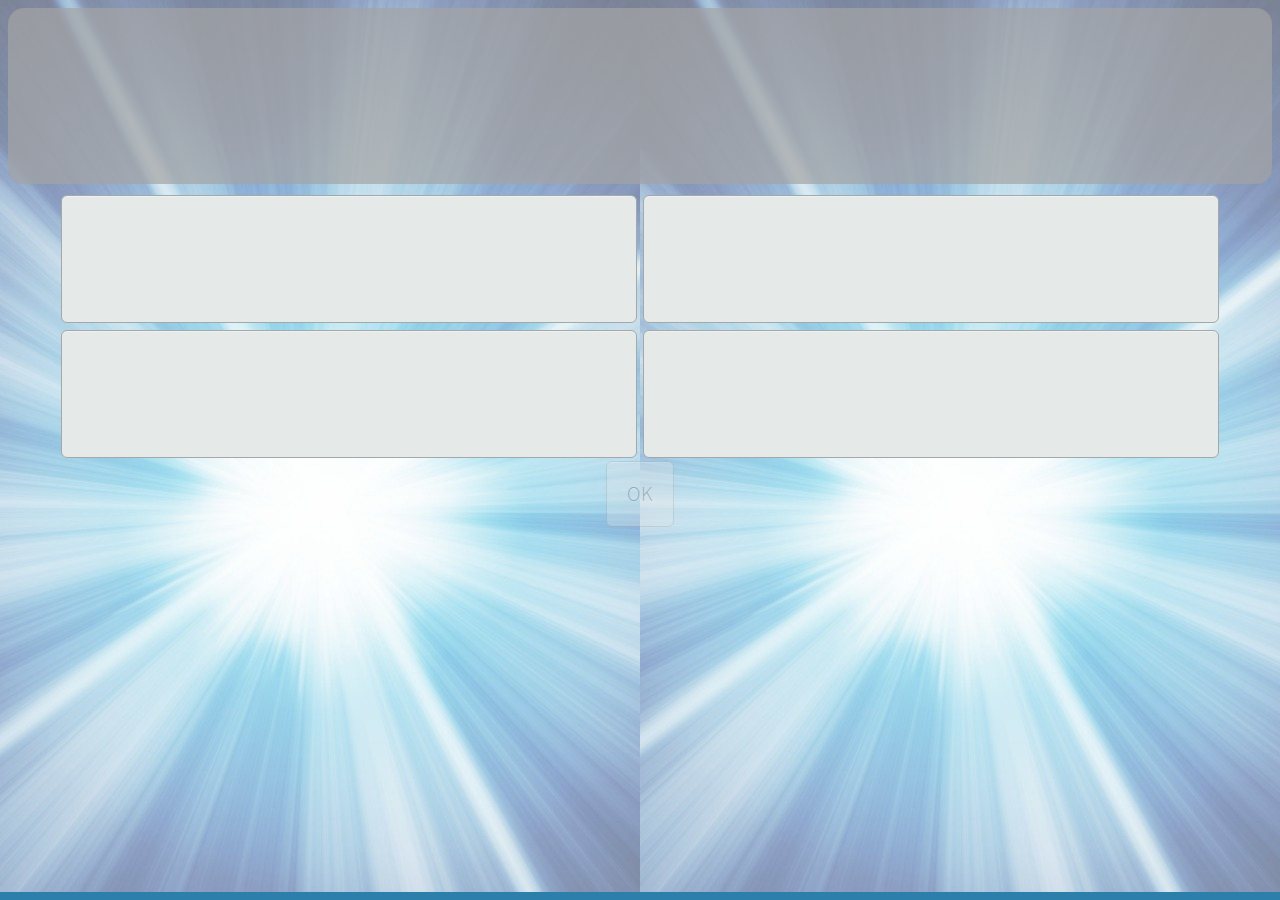
<file: Studiduell_Prototyp/www/html/frage.html>
<!--
	TODO
	THIS IS A HACK!
	TEMPORARILY DISABLED DOCTYPE DUE TO APPGYVER BUG.
	REFER TO AN UPCOMING SOLUTION ON https://github.com/AppGyver/scanner/issues/35 .
	
	IDEALLY, DOCTYPE IS REACTIVATED AS SOON AS A SOLUTION IS AVAILABLE TO PREVENT
	THE BROWSER FROM QUIRKS MODE.
	
<!DOCTYPE html>
-->
<html>
	<head>
	  <meta charset="utf8">
	  <meta name="viewport" content="width=device-width">
	  <title>Studiduell</title>
	  
	  <link rel="stylesheet" href="../vendor/topcoat/css/topcoat-mobile-light.css" />
	  <link rel="stylesheet" href="../css/application.css" />
	  <link rel="stylesheet" href="../css/frage.css" />
	  
	  <script src="../js/jquery-1.11.0.min.js"></script>
	  <script src="../js/jquery.color.js"></script>
	  <!-- cordova.js is served from localhost to ensure the correct version -->
	  <script src="http://localhost/cordova.js"></script>
	  <script src="../components/steroids-js/steroids.js"></script>
	  <script src="../vendor/hammerjs/hammer.min.js"></script>
	  <script src="../vendor/hammerjs/jquery.hammer.min.js"></script>
	  <script src="../js/application.js"></script>
	  
	  <script src="../js/frage.js"></script>

	</head>
	<body>
		<div id="kategorieDiv"></div>
		<div id="frageDiv"> </div>
		
		<div id="antwortTabelle">
			<div class="row">
				<button id="antwort1" class="topcoat-button--large antwortButton" ></button>
				<div id="antwort1Popup" class="popupDiv"></div>
				<button id="antwort2" class="topcoat-button--large antwortButton" ></button>
				<div id="antwort2Popup" class="popupDiv"></div>
			</div>
			<div class="row">
				<button id="antwort3" class="topcoat-button--large antwortButton" ></button>
				<div id="antwort3Popup" class="popupDiv"></div>
				<button id="antwort4" class="topcoat-button--large antwortButton" ></button>
				<div id="antwort4Popup" class="popupDiv"></div>
			</div>
		</div>
		<!-- wurde durch swiperight ersetzt! --> 
		<div class="center">
			<button id="nextButton" class="topcoat-button--large" disabled>OK</button>
		</div>
		
		
		<div id="timelineDiv"></div>
	</body>
</html>
</file>
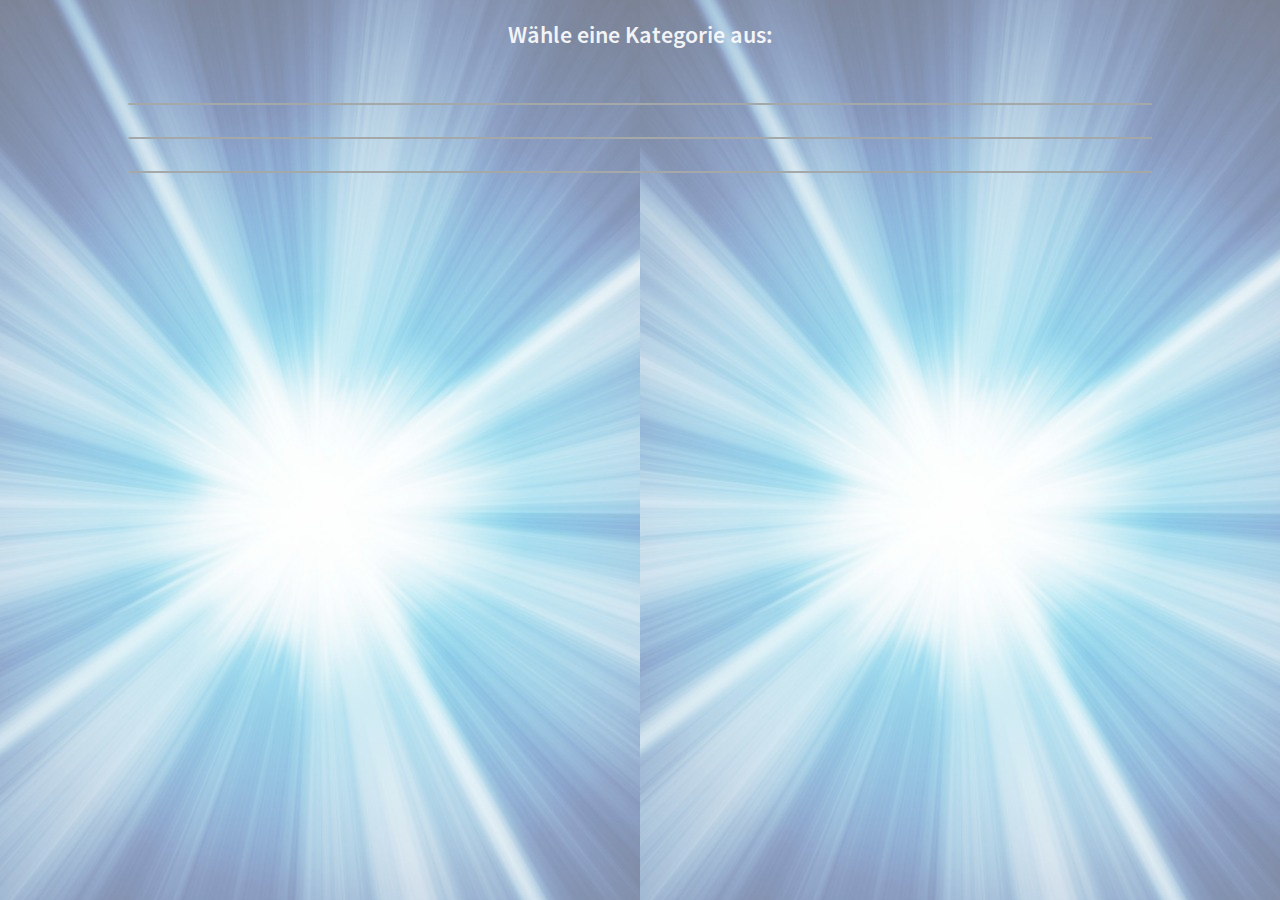
<file: Studiduell_Prototyp/www/html/kategorieAuswaehlen.html>
<!DOCTYPE html>
<html>
	<head>
	  <meta charset="utf8">
	  <meta name="viewport" content="width=device-width">
	  <title>Studiduell</title>
	  
	  <link rel="stylesheet" href="../vendor/topcoat/css/topcoat-mobile-light.css" />
	  <link rel="stylesheet" href="../css/kategorieAuswaehlen.css" />
	  		<link rel="stylesheet" href="../css/application.css" />
	  
	  <script src="../js/jquery-1.11.0.min.js"></script>
	  <!-- cordova.js is served from localhost to ensure the correct version -->
	  <script src="http://localhost/cordova.js"></script>
	  <script src="../components/steroids-js/steroids.js"></script>
	  
	  <script src="../js/kategorieAuswaehlen.js"></script>
	      <script src="../js/application.js"></script>
	</head>
	<body>
		<div id="kategorieText" class="center"><h2>Wähle eine Kategorie aus:</h2></div>
		<div id="kategorienauswahl" class="center">
			<button id="kategorie1" class="topcoat-button button" ontouchend="kategorieAuswaehlen(this);"></button>
			<button id="kategorie2" class="topcoat-button button" ontouchend="kategorieAuswaehlen(this);"></button>
			<button id="kategorie3" class="topcoat-button button" ontouchend="kategorieAuswaehlen(this);"></button>
		</div>
	</body>
	
</html>
</file>
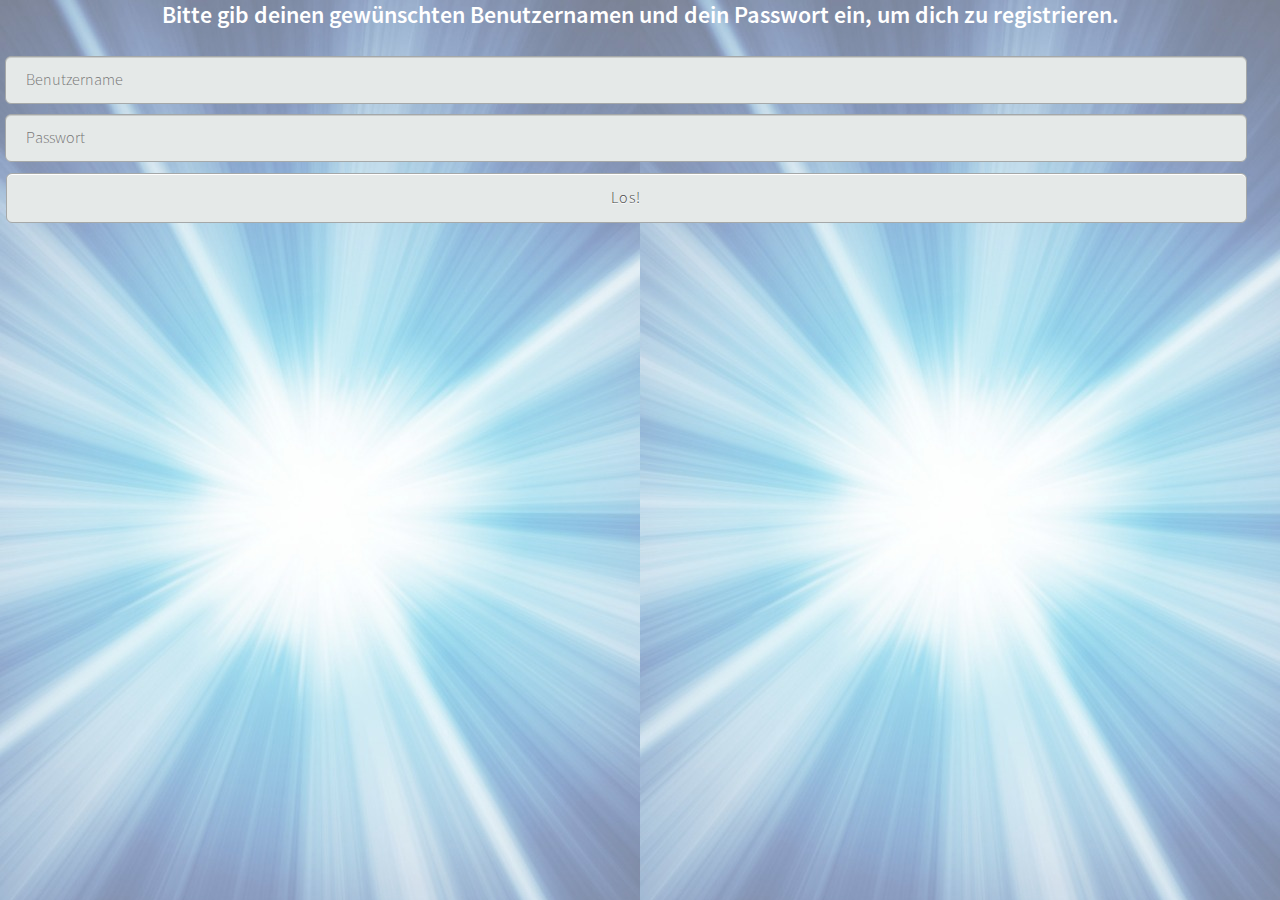
<file: Studiduell_Prototyp/www/html/register.html>
<!--
	TODO
	THIS IS A HACK!
	TEMPORARILY DISABLED DOCTYPE DUE TO APPGYVER BUG.
	REFER TO AN UPCOMING SOLUTION ON https://github.com/AppGyver/scanner/issues/35 .
	
	IDEALLY, DOCTYPE IS REACTIVATED AS SOON AS A SOLUTION IS AVAILABLE TO PREVENT
	THE BROWSER FROM QUIRKS MODE.
	
<!DOCTYPE html>
-->
<html>
	<head>
	  <meta charset="utf8">
	  <meta name="viewport" content="width=device-width">
	  <title>Register</title>
	  
	  <link rel="stylesheet" href="../vendor/topcoat/css/topcoat-mobile-light.css" />
	  <link rel="stylesheet" href="../css/application.css" />
	  <link rel="stylesheet" href="../css/register.css" />
	  
	  <script src="../js/jquery-1.11.0.min.js"></script>
	  <!-- cordova.js is served from localhost to ensure the correct version -->
	  <script src="http://localhost/cordova.js"></script>
	  <script src="../components/steroids-js/steroids.js"></script>
	   <script src="../js/application.js"></script>
	   <script src="../vendor/hammerjs/hammer.min.js"></script>
	   <script src="../vendor/hammerjs/jquery.hammer.min.js"></script>
	   
	  <script src="../js/register.js"></script>
	 
	
	</head>
	<body>
		<div id="Anweisung_div" class="center"><h2>Bitte gib deinen gewünschten Benutzernamen und dein Passwort ein, um dich zu registrieren.</h2> </div>
		<input id= "username_input" type="text" class="topcoat-text-input custom_input" placeholder="Benutzername" value=""> <br>
		<input id= "password_input" type="password" class="topcoat-text-input custom_input" placeholder="Passwort" value=""> <br>
		
		<button id="RegisterButton" class="topcoat-button center full" >Los!</button> <br>
		
	</body>
</html>
</file>
<file: Studiduell_Prototyp/www/vendor/topcoat/css/topcoat-mobile-light.css>
@font-face {
  font-family: "Source Sans";
  src: url("../font/SourceSansPro-Regular.otf");
}
@font-face {
  font-family: "Source Sans";
  src: url("../font/SourceSansPro-Light.otf");
  font-weight: 200;
}
@font-face {
  font-family: "Source Sans";
  src: url("../font/SourceSansPro-Semibold.otf");
  font-weight: 600;
}

body {
  margin: 0;
  padding: 0;
  background: #dfe2e2;
  color: #000;
  font: 16px "Source Sans", helvetica, arial, sans-serif;
  font-weight: 200;
  text-rendering: optimizeLegibility;
}

.topcoat-icon--menu-stack {
  background: url("../img/hamburger_dark.svg") no-repeat;
  -webkit-background-size: cover;
  -moz-background-size: cover;
  background-size: cover;
}

.quarter {
  width: 25%;
}
.half {
  width: 50%;
}
.three-quarters {
  width: 75%;
}
.third {
  width: 33.333%;
}
.two-thirds {
  width: 66.666%;
}
.full {
  width: 100%;
}

.left {
  text-align: left;
}
.center {
  text-align: center;
}
.right {
  text-align: right;
}

.reset-ui {
  -webkit-box-sizing: border-box;
  -moz-box-sizing: border-box;
  box-sizing: border-box;
  -webkit-background-clip: padding;
  -moz-background-clip: padding;
  background-clip: padding-box;
  position: relative;
  display: inline-block;
  vertical-align: top;
  padding: 0;
  margin: 0;
  font: inherit;
  color: inherit;
  background: transparent;
  border: none;
  cursor: default;
  -webkit-user-select: none;
  -moz-user-select: none;
  -ms-user-select: none;
  user-select: none;
  -o-text-overflow: ellipsis;
  text-overflow: ellipsis;
  white-space: nowrap;
  overflow: hidden;
}

/*
Copyright 2012 Adobe Systems Inc.;
Licensed under the Apache License, Version 2.0 (the "License");
you may not use this file except in compliance with the License.
You may obtain a copy of the License at

http://www.apache.org/licenses/LICENSE-2.0

Unless required by applicable law or agreed to in writing, software
distributed under the License is distributed on an "AS IS" BASIS,
WITHOUT WARRANTIES OR CONDITIONS OF ANY KIND, either express or implied.
See the License for the specific language governing permissions and
limitations under the License.
*/

/*
 Button
 ------

 :active - Active state

 .is-active - Simulates an active state on mobile devices

 :disabled - Disabled state

 .is-disabled - Simulates a disabled state on mobile devices

    <a class="topcoat-button">Button</a>
    <a class="topcoat-button is-active">Button</a>
    <a class="topcoat-button is-disabled">Button</a>
*/
.topcoat-button,
.topcoat-button--quiet,
.topcoat-button--large,
.topcoat-button--large--quiet,
.topcoat-button--cta,
.topcoat-button--large--cta {
  position: relative;
  display: inline-block;
  vertical-align: top;
  -webkit-box-sizing: border-box;
  -moz-box-sizing: border-box;
  box-sizing: border-box;
  -webkit-background-clip: padding;
  -moz-background-clip: padding;
  background-clip: padding-box;
  padding: 0;
  margin: 0;
  font: inherit;
  color: inherit;
  background: transparent;
  border: none;
  cursor: default;
  -webkit-user-select: none;
  -moz-user-select: none;
  -ms-user-select: none;
  user-select: none;
  -o-text-overflow: ellipsis;
  text-overflow: ellipsis;
  white-space: nowrap;
  overflow: hidden;
  padding: 0 1.25rem;
  font-size: 16px;
  line-height: 3rem;
  letter-spacing: 1px;
  color: #454545;
  text-shadow: 0 1px #fff;
  vertical-align: top;
  background-color: #e5e9e8;
  -webkit-box-shadow: inset 0 1px #fff;
  box-shadow: inset 0 1px #fff;
  border: 1px solid #a5a8a8;
  -webkit-border-radius: 6px;
  border-radius: 6px;
}
.topcoat-button:active,
.topcoat-button.is-active,
.topcoat-button--large:active,
.topcoat-button--large.is-active {
  background-color: #d3d7d7;
  -webkit-box-shadow: inset 0 1px rgba(0,0,0,0.12);
  box-shadow: inset 0 1px rgba(0,0,0,0.12);
}
.topcoat-button:disabled,
.topcoat-button.is-disabled {
  opacity: 0.3;
  cursor: default;
  pointer-events: none;
}
/*
 Quiet Button
 ------------

 :active - Quiet button active state

 .is-active - Simulates active state for a quiet button on touch interfaces

 :disabled - Disabled state

 .is-disabled - Simulates disabled state

    <a class="topcoat-button--quiet">Button</a>
    <a class="topcoat-button--quiet is-active">Button</a>
    <a class="topcoat-button--quiet is-disabled">Button</a>
*/
.topcoat-button--quiet {
  background: transparent;
  border: 1px solid transparent;
  -webkit-box-shadow: none;
  box-shadow: none;
}
.topcoat-button--quiet:active,
.topcoat-button--quiet.is-active,
.topcoat-button--large--quiet:active,
.topcoat-button--large--quiet.is-active {
  color: #454545;
  text-shadow: 0 1px #fff;
  background-color: #d3d7d7;
  border: 1px solid #a5a8a8;
  -webkit-box-shadow: inset 0 1px rgba(0,0,0,0.12);
  box-shadow: inset 0 1px rgba(0,0,0,0.12);
}
.topcoat-button--quiet:disabled,
.topcoat-button--quiet.is-disabled {
  opacity: 0.3;
  cursor: default;
  pointer-events: none;
}
/*
 Large Button
 ------------

 :active - Active state

 .is-active - Simulates active state touch interfaces

 :disabled - Disabled state

 .is-disabled - Simulates disabled state

    <a class="topcoat-button--large" >Button</a>
    <a class="topcoat-button--large is-active" >Button</a>
    <a class="topcoat-button--large is-disabled" >Button</a>
*/
.topcoat-button--large,
.topcoat-button--large--quiet {
  font-size: 1.3rem;
  line-height: 4rem;
}
.topcoat-button--large:disabled,
.topcoat-button--large.is-disabled {
  opacity: 0.3;
  cursor: default;
  pointer-events: none;
}
/*
 Large Quiet Button
 ------------------

 :active - Active state

 .is-pressed - Simulates active state on touch interfaces

 :disabled - Disabled state

 .is-disabled - Simulates disabled state


    <a class="topcoat-button--large--quiet" >Button</a>
    <a class="topcoat-button--large--quiet is-active" >Button</a>
    <a class="topcoat-button--large--quiet is-disabled" >Button</a>
*/
.topcoat-button--large--quiet {
  background: transparent;
  border: 1px solid transparent;
  -webkit-box-shadow: none;
  box-shadow: none;
}
.topcoat-button--large--quiet:disabled,
.topcoat-button--large--quiet.is-disabled {
  opacity: 0.3;
  cursor: default;
  pointer-events: none;
}
/*
 Call To Action Button
 ---------------------

 :active - Active state

 .is-pressed - Simulates active state on touch interfaces

 :disabled - Disabled state

 .is-disabled - Simulates disabled state


    <a class="topcoat-button--cta" >Button</a>
    <a class="topcoat-button--cta is-active" >Button</a>
    <a class="topcoat-button--cta is-disabled" >Button</a>

*/
.topcoat-button--cta,
.topcoat-button--large--cta {
  border: 1px solid #143250;
  background-color: #288edf;
  -webkit-box-shadow: inset 0 1px rgba(255,255,255,0.36);
  box-shadow: inset 0 1px rgba(255,255,255,0.36);
  color: #fff;
  font-weight: 500;
  text-shadow: 0 -1px rgba(0,0,0,0.36);
}
.topcoat-button--cta:active,
.topcoat-button--cta.is-active,
.topcoat-button--large--cta:active,
.topcoat-button--large--cta.is-active {
  background-color: #0380e8;
  -webkit-box-shadow: inset 0 1px rgba(0,0,0,0.12);
  box-shadow: inset 0 1px rgba(0,0,0,0.12);
}
.topcoat-button--cta:disabled,
.topcoat-button--cta.is-disabled {
  opacity: 0.3;
  cursor: default;
  pointer-events: none;
}
/*
 Large Call To Action Button
 ---------------------------

 :active - Active state

 .is-active - Simulates active state touch interfaces

 :disabled - Disabled state

 .is-disabled - Simulates disabled state

    <a class="topcoat-button--large--cta" >Button</a>
    <a class="topcoat-button--large--cta is-active" >Button</a>
    <a class="topcoat-button--large--cta is-disabled" >Button</a>
*/
.topcoat-button--large--cta {
  font-size: 1.3rem;
  line-height: 4rem;
}
.topcoat-button--large-cta:disabled,
.topcoat-button--large--cta.is-disabled {
  opacity: 0.3;
  cursor: default;
  pointer-events: none;
}

/*
Copyright 2012 Adobe Systems Inc.;
Licensed under the Apache License, Version 2.0 (the "License");
you may not use this file except in compliance with the License.
You may obtain a copy of the License at

http://www.apache.org/licenses/LICENSE-2.0

Unless required by applicable law or agreed to in writing, software
distributed under the License is distributed on an "AS IS" BASIS,
WITHOUT WARRANTIES OR CONDITIONS OF ANY KIND, either express or implied.
See the License for the specific language governing permissions and
limitations under the License.
*/

/*
 Icon Button
 -----------

 :active - Active state

 .is-active - Simulates an active state on mobile devices

 :disabled - Disabled state

 .is-disabled - Simulates a disabled state on mobile devices

    <a class="topcoat-icon-button">
        <span class="topcoat-icon topcoat-icon--menu-stack"></span>
    </a>

    <a class="topcoat-icon-button is-active">
      <span class="topcoat-icon topcoat-icon--menu-stack"></span>
    </a>

    <a class="topcoat-icon-button is-disabled">
      <span class="topcoat-icon topcoat-icon--menu-stack"></span>
    </a>
*/
.topcoat-icon-button,
.topcoat-icon-button--quiet,
.topcoat-icon-button--large,
.topcoat-icon-button--large--quiet {
  position: relative;
  display: inline-block;
  vertical-align: top;
  -webkit-box-sizing: border-box;
  -moz-box-sizing: border-box;
  box-sizing: border-box;
  -webkit-background-clip: padding;
  -moz-background-clip: padding;
  background-clip: padding-box;
  padding: 0;
  margin: 0;
  font: inherit;
  color: inherit;
  background: transparent;
  border: none;
  cursor: default;
  -webkit-user-select: none;
  -moz-user-select: none;
  -ms-user-select: none;
  user-select: none;
  -o-text-overflow: ellipsis;
  text-overflow: ellipsis;
  white-space: nowrap;
  overflow: hidden;
  padding: 0 0.75rem;
  line-height: 3rem;
  letter-spacing: 1px;
  color: #454545;
  text-shadow: 0 1px #fff;
  vertical-align: baseline;
  background-color: #e5e9e8;
  -webkit-box-shadow: inset 0 1px #fff;
  box-shadow: inset 0 1px #fff;
  border: 1px solid #a5a8a8;
  -webkit-border-radius: 6px;
  border-radius: 6px;
}
.topcoat-icon-button:active,
.topcoat-icon-button.is-active {
  background-color: #d3d7d7;
  -webkit-box-shadow: inset 0 1px rgba(0,0,0,0.12);
  box-shadow: inset 0 1px rgba(0,0,0,0.12);
}
.topcoat-icon-button:disabled,
.topcoat-icon-button.is-disabled {
  opacity: 0.3;
  cursor: default;
  pointer-events: none;
}
/*
 Quiet Icon Button
 -----------------

 :active - Button active state

 .is-active - Simulates active state for a button on touch interfaces

 :disabled - Disabled state

 .is-disabled - Simulates disabled state

    <a class="topcoat-icon-button--quiet">
        <span class="topcoat-icon topcoat-icon--menu-stack"></span>
    </a>

    <a class="topcoat-icon-button--quiet is-active">
      <span class="topcoat-icon topcoat-icon--menu-stack"></span>
    </a>

    <a class="topcoat-icon-button--quiet is-disabled">
      <span class="topcoat-icon topcoat-icon--menu-stack"></span>
    </a>
*/
.topcoat-icon-button--quiet {
  background: transparent;
  border: 1px solid transparent;
  -webkit-box-shadow: none;
  box-shadow: none;
}
.topcoat-icon-button--quiet:active,
.topcoat-icon-button--quiet.is-active,
.topcoat-icon-button--large--quiet:active,
.topcoat-icon-button--large--quiet.is-active {
  color: #454545;
  text-shadow: 0 1px #fff;
  background-color: #d3d7d7;
  border: 1px solid #a5a8a8;
  -webkit-box-shadow: inset 0 1px rgba(0,0,0,0.12);
  box-shadow: inset 0 1px rgba(0,0,0,0.12);
}
.topcoat-icon-button--quiet:disabled,
.topcoat-icon-button--quiet.is-disabled {
  opacity: 0.3;
  cursor: default;
  pointer-events: none;
}
/*
 Large Icon Button
 -----------------

 :active - Active state

 .is-active - Simulates an active state on mobile devices

 :disabled - Disabled state

 .is-disabled - Simulates a disabled state on mobile devices

    <a class="topcoat-icon-button--large">
        <span class="topcoat-icon--large topcoat-icon--menu-stack"></span>
    </a>

    <a class="topcoat-icon-button--large is-active">
      <span class="topcoat-icon--large topcoat-icon--menu-stack"></span>
    </a>

    <a class="topcoat-icon-button--large is-disabled">
      <span class="topcoat-icon--large topcoat-icon--menu-stack"></span>
    </a>
*/
.topcoat-icon-button--large,
.topcoat-icon-button--large--quiet {
  width: 4rem;
  height: 4rem;
  line-height: 4rem;
}
.topcoat-icon-button--large:active,
.topcoat-icon-button--large.is-active {
  background-color: #d3d7d7;
  -webkit-box-shadow: inset 0 1px rgba(0,0,0,0.12);
  box-shadow: inset 0 1px rgba(0,0,0,0.12);
}
.topcoat-icon-button--large:disabled,
.topcoat-icon-button--large.is-disabled {
  opacity: 0.3;
  cursor: default;
  pointer-events: none;
}
/*
 Large Quiet Icon Button
 -----------------------

 :active - Active state

 .is-active - Simulates an active state on mobile devices

 :disabled - Disabled state

 .is-disabled - Simulates a disabled state on mobile devices

    <a class="topcoat-icon-button--large--quiet">
        <span class="topcoat-icon--large topcoat-icon--menu-stack"></span>
    </a>

    <a class="topcoat-icon-button--large--quiet is-active">
      <span class="topcoat-icon--large topcoat-icon--menu-stack"></span>
    </a>

    <a class="topcoat-icon-button--large--quiet is-disabled">
      <span class="topcoat-icon--large topcoat-icon--menu-stack"></span>
    </a>
*/
.topcoat-icon-button--large--quiet {
  background: transparent;
  border: 1px solid transparent;
  -webkit-box-shadow: none;
  box-shadow: none;
}
.topcoat-icon-button--large--quiet:disabled,
.topcoat-icon-button--large--quiet.is-disabled {
  opacity: 0.3;
  cursor: default;
  pointer-events: none;
}
.topcoat-icon,
.topcoat-icon--large {
  position: relative;
  display: inline-block;
  vertical-align: top;
  overflow: hidden;
  width: 1.5rem;
  height: 1.5rem;
  vertical-align: middle;
}
.topcoat-icon--large {
  width: 2.5rem;
  height: 2.5rem;
}

/*
Copyright 2012 Adobe Systems Inc.;
Licensed under the Apache License, Version 2.0 (the "License");
you may not use this file except in compliance with the License.
You may obtain a copy of the License at

http://www.apache.org/licenses/LICENSE-2.0

Unless required by applicable law or agreed to in writing, software
distributed under the License is distributed on an "AS IS" BASIS,
WITHOUT WARRANTIES OR CONDITIONS OF ANY KIND, either express or implied.
See the License for the specific language governing permissions and
limitations under the License.
*/

/*
 List
 ------------

    <div class="topcoat-list__container">
      <h3 class="topcoat-list__header">Category</h3>
      <ul class="topcoat-list">
        <li class="topcoat-list__item">
          Item
        </li>
        <li class="topcoat-list__item">
          Item
        </li>
        <li class="topcoat-list__item">
          Item
        </li>
      </ul>
    </div>

*/
.topcoat-list__container {
  padding: 0;
  margin: 0;
  font: inherit;
  color: inherit;
  background: transparent;
  border: none;
  cursor: default;
  -webkit-user-select: none;
  -moz-user-select: none;
  -ms-user-select: none;
  user-select: none;
  overflow: auto;
  -webkit-overflow-scrolling: touch;
  border-top: 1px solid #bcbfbf;
  border-bottom: 1px solid #eff1f1;
  background-color: #dfe2e2;
}
.topcoat-list__header {
  margin: 0;
  padding: 4px 20px;
  font-size: 0.9em;
  font-weight: 400;
  background-color: #cccfcf;
  color: #656565;
  text-shadow: 0 1px 0 rgba(255,255,255,0.5);
  border-top: solid 1px rgba(255,255,255,0.5);
  border-bottom: solid 1px rgba(255,255,255,0.23);
}
.topcoat-list {
  padding: 0;
  margin: 0;
  list-style-type: none;
  border-top: 1px solid #bcbfbf;
  color: #454545;
}
.topcoat-list__item {
  margin: 0;
  padding: 0;
  padding: 1.25rem;
  border-top: 1px solid #eff1f1;
  border-bottom: 1px solid #bcbfbf;
}
.topcoat-list__item:first-child {
  border-top: 1px solid rgba(0,0,0,0.05);
}

/*
Copyright 2012 Adobe Systems Inc.;
Licensed under the Apache License, Version 2.0 (the "License");
you may not use this file except in compliance with the License.
You may obtain a copy of the License at

http://www.apache.org/licenses/LICENSE-2.0

Unless required by applicable law or agreed to in writing, software
distributed under the License is distributed on an "AS IS" BASIS,
WITHOUT WARRANTIES OR CONDITIONS OF ANY KIND, either express or implied.
See the License for the specific language governing permissions and
limitations under the License.
*/

/*
Navigation Bar
--------------

    <div class="topcoat-navigation-bar">
        <div class="topcoat-navigation-bar__item left quarter">
            <a class="topcoat-icon-button--quiet">
              <span class="topcoat-icon topcoat-icon--menu-stack"></span>
            </a>
        </div>
        <div class="topcoat-navigation-bar__item center half">
            <h1 class="topcoat-navigation-bar__title">Header</h1>
        </div>
        <div class="topcoat-navigation-bar__item right quarter">
            <a class="topcoat-icon-button--quiet">
              <span class="topcoat-icon topcoat-icon--edit"></span>
            </a>
        </div>
    </div>
*/
.topcoat-navigation-bar {
  -webkit-box-sizing: border-box;
  -moz-box-sizing: border-box;
  box-sizing: border-box;
  -webkit-background-clip: padding;
  -moz-background-clip: padding;
  background-clip: padding-box;
  white-space: nowrap;
  overflow: hidden;
  word-spacing: 0;
  padding: 0;
  margin: 0;
  font: inherit;
  color: inherit;
  background: transparent;
  border: none;
  cursor: default;
  -webkit-user-select: none;
  -moz-user-select: none;
  -ms-user-select: none;
  user-select: none;
  height: 4rem;
  padding-left: 1rem;
  padding-right: 1rem;
  background: #e5e9e8;
  color: #000;
  -webkit-box-shadow: inset 0 -1 #b9bcbc, 0 1px rgba(0,0,0,0.95);
  box-shadow: inset 0 -1 #b9bcbc, 0 1px rgba(0,0,0,0.95);
}
.topcoat-navigation-bar__item {
  -webkit-box-sizing: border-box;
  -moz-box-sizing: border-box;
  box-sizing: border-box;
  -webkit-background-clip: padding;
  -moz-background-clip: padding;
  background-clip: padding-box;
  position: relative;
  display: inline-block;
  vertical-align: top;
  padding: 0;
  margin: 0;
  font: inherit;
  color: inherit;
  background: transparent;
  border: none;
  margin: var-margin;
  line-height: 4rem;
  vertical-align: top;
}
.topcoat-navigation-bar__title {
  padding: 0;
  margin: 0;
  font: inherit;
  color: inherit;
  background: transparent;
  border: none;
  -o-text-overflow: ellipsis;
  text-overflow: ellipsis;
  white-space: nowrap;
  overflow: hidden;
  font-size: 1.3rem;
  font-weight: 400;
  color: #000;
}

/*
Copyright 2012 Adobe Systems Inc.;
Licensed under the Apache License, Version 2.0 (the "License");
you may not use this file except in compliance with the License.
You may obtain a copy of the License at

http://www.apache.org/licenses/LICENSE-2.0

Unless required by applicable law or agreed to in writing, software
distributed under the License is distributed on an "AS IS" BASIS,
WITHOUT WARRANTIES OR CONDITIONS OF ANY KIND, either express or implied.
See the License for the specific language governing permissions and
limitations under the License.
*/

/*
 Search Input
 ------------

 :disabled - Disabled state

 .is-disabled - Simulates a disabled state

    <input type="search" value="" placeholder="search" class="topcoat-search-input">
    <input type="search is-disabled" value="" placeholder="search" class="topcoat-search-input">

 */
.topcoat-search-input,
.topcoat-search-input--large {
  vertical-align: top;
  -webkit-box-sizing: border-box;
  -moz-box-sizing: border-box;
  box-sizing: border-box;
  padding: 0 1.25rem;
  -webkit-border-radius: 6px;
  border-radius: 6px;
  margin: 5px;
  height: 3rem;
  font: inherit;
  font-weight: 200;
  outline: none;
  border: 1px solid #a5a8a8;
  background-color: #e5e9e8;
  -webkit-box-shadow: inset 0 1px rgba(0,0,0,0.12);
  box-shadow: inset 0 1px rgba(0,0,0,0.12);
  color: #454545;
  -webkit-appearance: none;
  padding: 0 0 0 2.7em;
  -webkit-border-radius: 30px;
  border-radius: 30px;
  background-image: url("../img/search.svg");
  background-position: 1em center;
  background-repeat: no-repeat;
  -webkit-background-size: 16px;
  -moz-background-size: 16px;
  background-size: 16px;
}
.topcoat-search-input:focus,
.topcoat-search-input--large:focus {
  background-color: #fff;
  color: var-color-focus;
}
.topcoat-search-input::-webkit-search-cancel-button,
.topcoat-search-input::-webkit-search-decoration {
  margin-right: 5px;
}
.topcoat-search-input:focus::-webkit-input-placeholder,
.topcoat-search-input:focus::-webkit-input-placeholder {
  color: #c6c8c8;
}
.topcoat-search-input:disabled,
.topcoat-search-input.is-disabled {
  opacity: 0.3;
  cursor: default;
  pointer-events: none;
}
/*
 Large Search Input
 ------------------

 :disabled - Disabled state

 .is-disabled - Simulates a disabled state

    <input type="search"  value="" placeholder="search" class="topcoat-search-input--large">
    <input type="search"  value="" placeholder="search" class="topcoat-search-input--large .is-disabled">

*/
.topcoat-search-input--large {
  height: 4rem;
  font-size: 1.3rem;
  font-weight: 200;
  padding-left: 2.8em;
  -webkit-border-radius: 40px;
  border-radius: 40px;
  background-position: 1.2em center;
  -webkit-background-size: 1.3rem;
  -moz-background-size: 1.3rem;
  background-size: 1.3rem;
}
.topcoat-search-input--large:disabled,
.topcoat-search-input--large.is-disabled {
  opacity: 0.3;
  cursor: default;
  pointer-events: none;
}

/*
Copyright 2012 Adobe Systems Inc.;
Licensed under the Apache License, Version 2.0 (the "License");
you may not use this file except in compliance with the License.
You may obtain a copy of the License at

http://www.apache.org/licenses/LICENSE-2.0

Unless required by applicable law or agreed to in writing, software
distributed under the License is distributed on an "AS IS" BASIS,
WITHOUT WARRANTIES OR CONDITIONS OF ANY KIND, either express or implied.
See the License for the specific language governing permissions and
limitations under the License.
*/

/*
 Text Input
 ----------

:disabled - Disabled state
.is-disabled - Simulates a disabled state on mobile devices

    <input type="text" class="topcoat-text-input" value="" placeholder="text">
    <input type="text" class="topcoat-text-input is-disabled" value="" placeholder="text">

*/
.topcoat-text-input,
.topcoat-text-input--large {
  vertical-align: top;
  -webkit-box-sizing: border-box;
  -moz-box-sizing: border-box;
  box-sizing: border-box;
  padding: 0 1.25rem;
  -webkit-border-radius: 6px;
  border-radius: 6px;
  margin: 5px;
  height: 3rem;
  font: inherit;
  font-weight: 200;
  outline: none;
  border: 1px solid #a5a8a8;
  background-color: #e5e9e8;
  -webkit-box-shadow: inset 0 1px rgba(0,0,0,0.12);
  box-shadow: inset 0 1px rgba(0,0,0,0.12);
  color: #454545;
}
.topcoat-text-input:focus {
  background-color: #fff;
  color: #000;
}
.topcoat-text-input:disabled,
.topcoat-text-input.is-disabled {
  opacity: 0.3;
  cursor: default;
  pointer-events: none;
}
/*
 Large Text Input
 ----------------

:disabled - Disabled state
.is-disabled - Simulates a disabled state on mobile devices

    <input type="text" class="topcoat-text-input--large" value="" placeholder="text">
    <input type="text" class="topcoat-text-input--large is-disabled" value="" placeholder="text">
*/
.topcoat-text-input--large {
  height: 4rem;
  font-size: 1.3rem;
}
.topcoat-text-input--large:focus {
  background-color: #fff;
  color: #000;
}
.topcoat-text-input--large.is-disabled,
.topcoat-text-input--large:disabled {
  opacity: 0.3;
  cursor: default;
  pointer-events: none;
}
</file>
<file: Studiduell_Prototyp/www/css/application.css>
* {
  -webkit-user-select: none;  /* Disable selection/copy of elements when tapping for a long time */
  -webkit-touch-callout: none; /* Disable touch callouts */
}

input, textarea, [contenteditable] * {
  -webkit-user-select: auto;  /* Allow selection for input elements and those with contenteditable attribute */
}

.content-padded {
  padding: 10px;
}

.mid {
 text-align: center 
}

body{
color: black;
background-image: url('../images/background.jpg');

}

/*
 * Border for a field that contains incorrect input.
 */
.invalidCustom {
  border: 1px solid #ec514e;
}

/* global loading class for ajax requests */
.loading {
	background-color: black;
	background-image: url("../images/ajax-loader.gif");
	background-repeat: no-repeat;
	background-position: center;
	opacity: 0.75;
	
	position: fixed;
	width: 100%;
	height: 100%;
	top: 0px;
	left: 0px;
}
</file>
<file: Studiduell_Prototyp/www/css/frage.css>
#kategorieDiv {
	text-indent:1em;
	margin-top: 0.5em;
	color: white;
	opacity: 0.9;
	font-size: 0.75em; 
	font-weight: bold;
}

#frageDiv {
	color: white;
	background-color: #A4A4A4;
	opacity: 0.7;
	
	height: 7em;
	
	font-size: 1em;
	text-align: center;
	vertical-align: middle;
	
	word-wrap: break-word;
	
	padding: 2em;
	margin: 0.5em;
	border-radius: 16px;
}

#antwortTabelle {
	display: table;
	color: white;
	width: 100%;
	
	text-align: center;
}

.row {
	display: table-row;
}

.row>button {
	display: table-cell;
	width: 45%;
}

.antwortButton {
	font-size: 1em !important;
	text-align: center;
	vertical-align: middle;
	display: visible;
	
	word-wrap: break-word !important;
	white-space: normal !important;
	line-height: normal !important;
	/*färbt kleine linie am obenen inneren Rand des  Buttons!*/
	box-shadow: inset 0 1px rgba(255,255,255,0.36);
	
	margin: 0.2em;
	height: 8em;
}

.buttonAusgewaehlt {
	background-color: blue !important;
	color: white !important;
}

.buttonFalsch {
	background-color: red !important;
}

.buttonRichtig {
	background-color: green !important;
	color: white !important;
}

.buttonRand {
	border: 2px solid #819FF7;
}
/*
#nextButton {
	margin-top: 0.75em;
}
*/
.popupDiv {
	position: absolute;
	
	/* opponent name's properties */
	color: white;
	text-shadow : 1px 1px blue
}

#timelineDiv {
	background-color: #2C7EAB;
	width: 100%;
	height: 0.5rem;
	
	/* set as footer */
	position: absolute;
	bottom: 0px; /* include unit as android's html viewer needs this */
}
</file>
<file: Studiduell_Prototyp/www/css/kategorieAuswaehlen.css>
#kategorieText {
	margin-top: 0.3em;
	color: white;
	opacity: 0.9;
	/*font-size: 1.5em; */
}

.button {
	margin-top: 2em;
	width: 80%;
	font-size: 1.0em;
}
</file>
<file: Studiduell_Prototyp/www/css/register.css>
.invalidCustom {
  border: 1px solid #ec514e;
}
.custom_input{
width: 97% !important;
}
#RegisterButton{
margin: 0.35rem;
width: 97% !important;
}

#Anweisung_div{
color: white;
}
</file>
